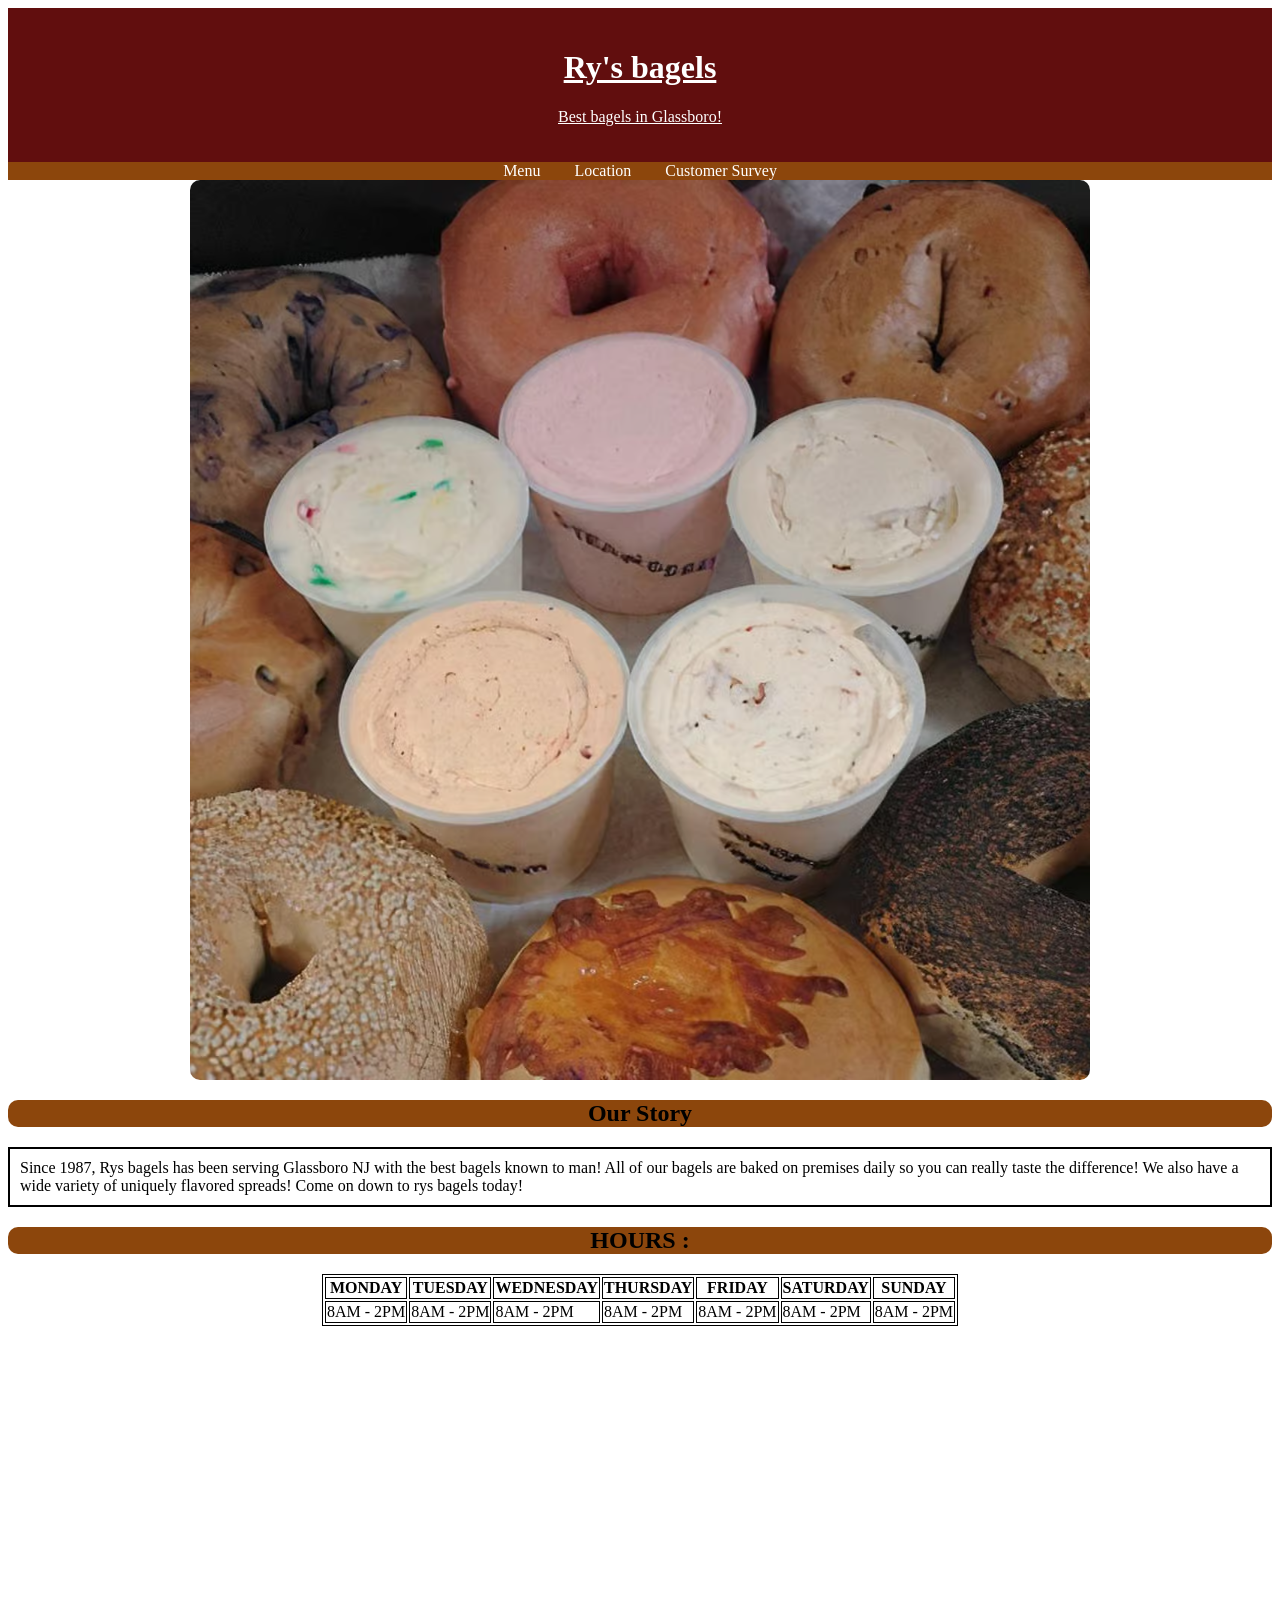
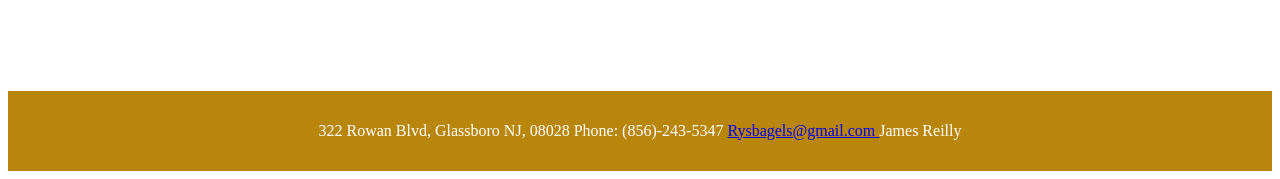
<file: index.html>
<!DOCTYPE html>
<html lang = "en">
   <head>
      <title>Ry's Bagels</title>
      <link rel="stylesheet" href="index.css">
      <meta name="viewport" content="width=device-width, initial-scale=1.0">
   </head>
   <body>
      <header>                    <!-- Sematic tag that can be referenced in css file -->
         <h1>Ry's bagels</h1>
         <p>Best bagels in Glassboro!</p>
      </header>

      <nav>
         <a href="menu.html">Menu</a>   <!--- Link to website: https://jpr2005.github.io/Rysbagels/      -->
         <a href="location.html">Location</a>
         <a href="customersurvey.html">Customer Survey</a>
      </nav>                 <!-- To Completed -->

      <main>                      <!-- Sematic tag that can be referenced in css file -->
         <section class="java">   <!-- class="java" for reference in css file -->
            <img src="rysbagels.avif" alt="Bagels">
         </section>
      
         <h2>Our Story</h2>
         
         <p class="description">
           Since 1987, Rys bagels has been serving Glassboro NJ with the best bagels known to man! All of our bagels are baked on premises daily
           so you can really taste the difference! We also have a wide variety of uniquely flavored spreads! Come on down to rys bagels today!
         </p>

         <h2> HOURS : </h2>
         <table class="hours">
            <tr> 
               <th> MONDAY </th>
               <th> TUESDAY</th>
               <th> WEDNESDAY</th>
               <th> THURSDAY</th>
               <th> FRIDAY</th>
               <th> SATURDAY</th>
               <th> SUNDAY</th>
            </tr>
            <tr>
               <td> 8AM - 2PM</td>
               <td> 8AM - 2PM</td>
               <td> 8AM - 2PM</td>
               <td> 8AM - 2PM</td>
               <td> 8AM - 2PM</td>
               <td> 8AM - 2PM</td>
               <td> 8AM - 2PM</td>

            </tr>


         </table>

         <section> 
            <iframe class = "video" width="560" height="315" src="https://www.youtube.com/embed/6QUt8KEAs_0?si=Wkp1oQdD9386gmS7" title="YouTube video player" frameborder="0" allow="accelerometer; autoplay; clipboard-write; encrypted-media; gyroscope; picture-in-picture; web-share" referrerpolicy="strict-origin-when-cross-origin" allowfullscreen>
               width="600"
               height="450"
    
               style = "border:0;"

               allowfullscreen=""

               loading="lazy"

               referrerpolicy="no-referrer-when-downgrade">
            </iframe>


         </section>



        
      </main>
      <footer>                    <!-- Sematic tag that can be referenced in css file -->
         <p>322 Rowan Blvd, Glassboro NJ, 08028
           
            Phone: (856)-243-5347

             <a href="rysbagels@gmail.com"> Rysbagels@gmail.com </a>

           James Reilly
           
         </p>
      </footer>
   </body>
</html>
</file>
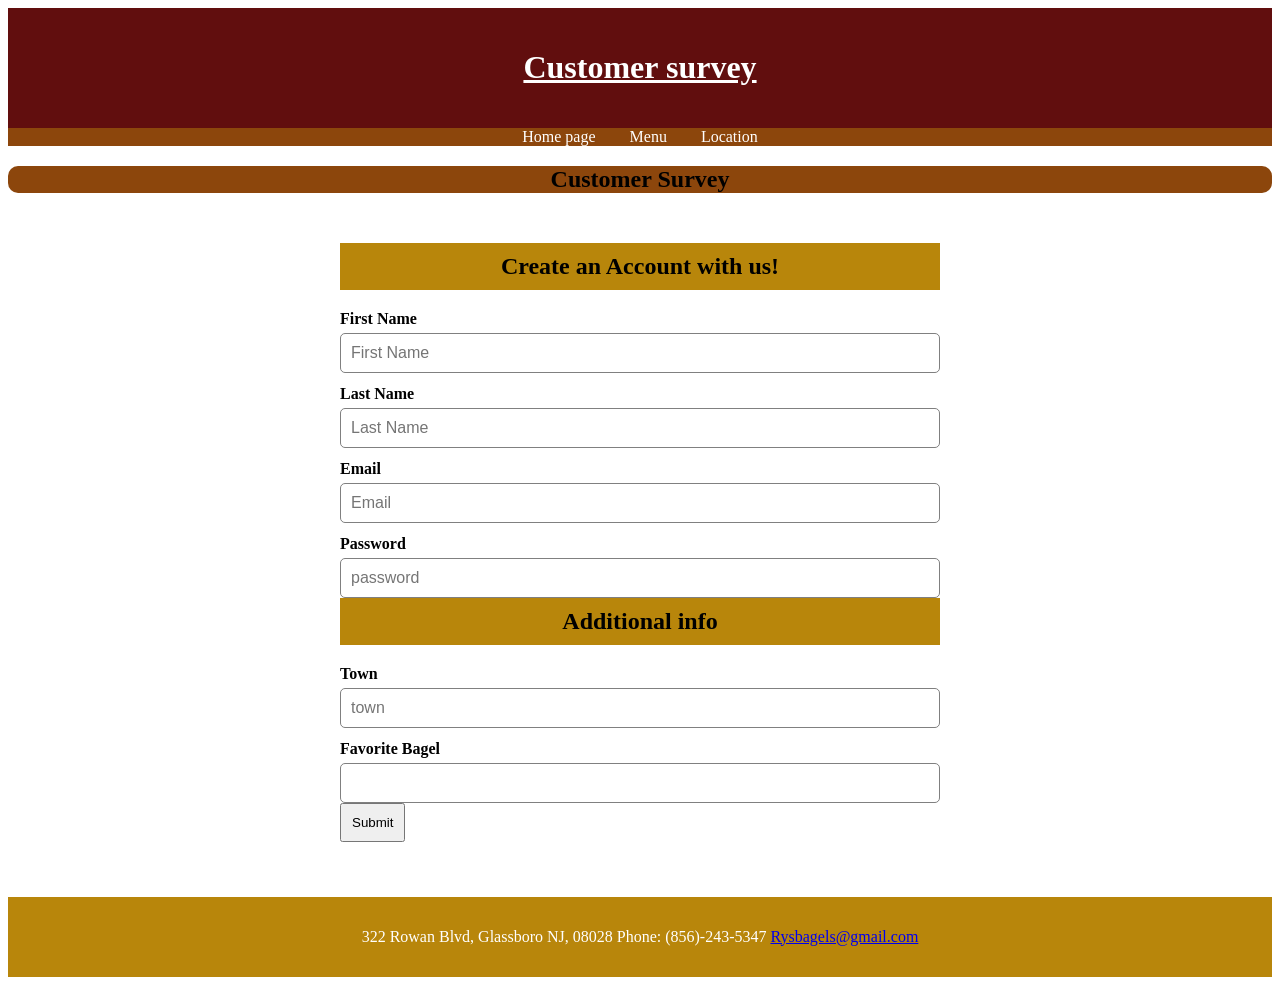
<file: customersurvey.html>
<!DOCTYPE html>
  <html lang = "en">
    <head> 
    <title> Customer survey </title>
    <link rel = "stylesheet" href = "index.css">
      <meta name="viewport" content="width=device-width, initial-scale=1.0">
    </head>

  <body>
    <header> 
     <h1> Customer survey </h1> 
    </header> 
  

    <nav>
      <a href = "index.html">Home page </a>
      <a href = "menu.html" >Menu </a>
      <a href = "location.html">Location </a>

    </nav>

  <main>
    <h2> Customer Survey </h2>
    
<form id = "accountForm"> 
  <h2> Create an Account with us! </h2>
  <label for ="fname">First Name</label>
<input type ="text" placeholder = "First Name" name="fname"> 
  <label for ="lname">Last Name</label>
<input type ="text" placeholder = "Last Name" name="lname">
  <label for ="uemail">Email</label>
<input type ="email" placeholder = "Email" name = "uemail">
  <label for ="password"> Password</label>
<input type ="password" placeholder = "password" name="password">

  <h2> Additional info </h2>
<label for ="town"> Town </label>
  <input type="text" placeholder="town" name = "town">

<label for = "favbagel" > Favorite Bagel </label>
  <input list = "Favorite Bagel" id = "favbagel">
  <datalist id = "Favorite Bagel">
    <option value = "Plain Bagel">
    <option value = "Cinnamon Raisin Bagel">
    <option value = "Everything Bagel">
    <option value = "Egg Bagel">
    <option value = "French toast Bagel">
      
  </datalist>
      
<button id= "submitButton" type = "submit"> Submit </button>






</form>




  </main>











    <footer>                    
         <p>322 Rowan Blvd, Glassboro NJ, 08028
           
            Phone: (856)-243-5347

             <a href="rysbagels@gmail.com"> Rysbagels@gmail.com </a>
           
         </p>
      </footer>


    </body> 
  </html>
</file>
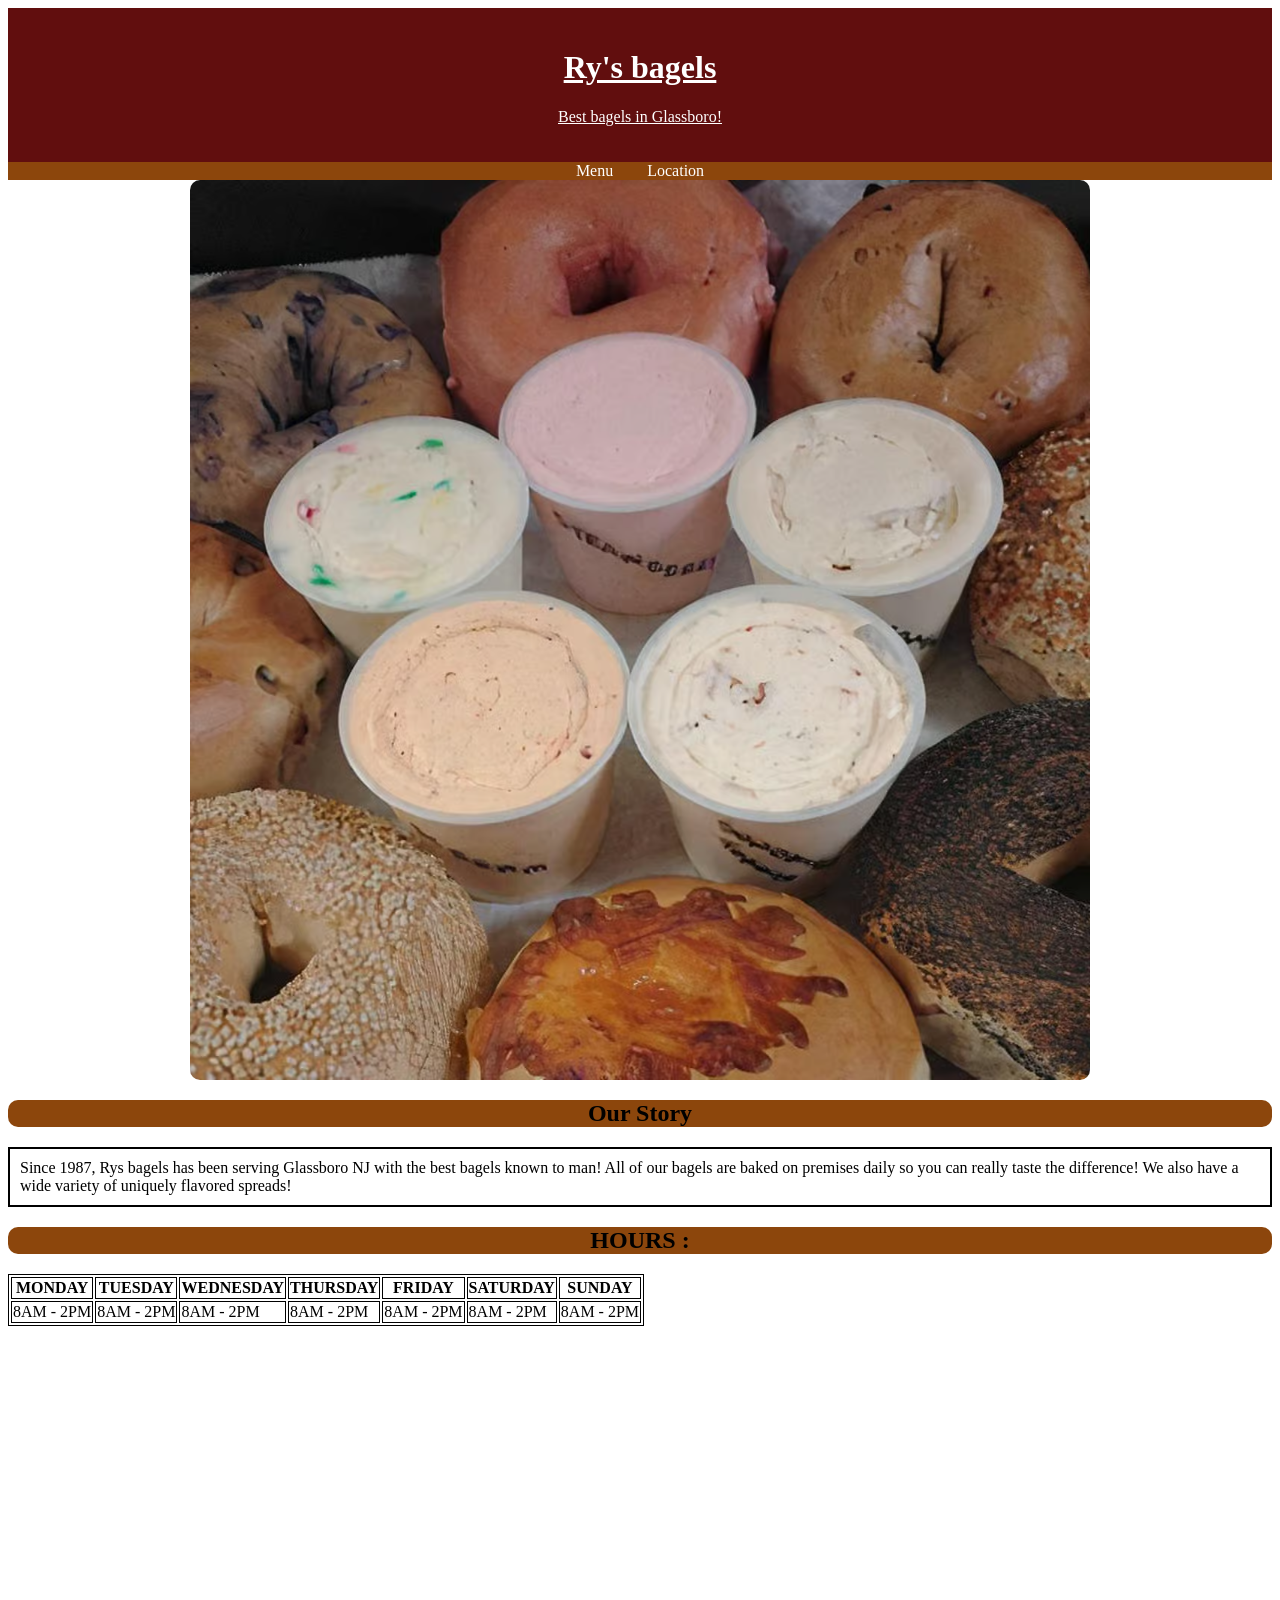
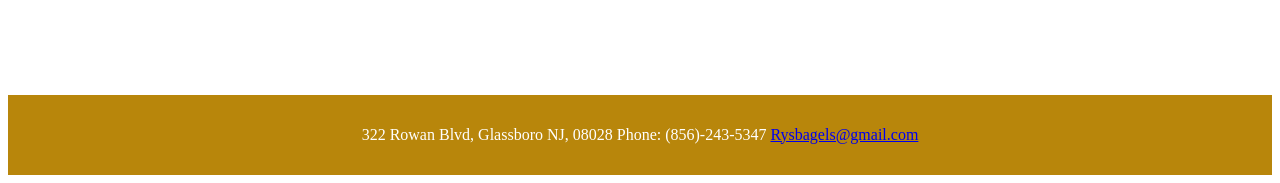
<file: Home.html>
<!DOCTYPE html>
<html lang = "en">
   <head>
      <title>Ry's Bagels</title>
      <link rel="stylesheet" href="Home.css">
   </head>
   <body>
      <header>                    <!-- Sematic tag that can be referenced in css file -->
         <h1>Ry's bagels</h1>
         <p>Best bagels in Glassboro!</p>
      </header>

      <nav>
         <a href="Menu.html">Menu</a>
         <a href="Location.html">Location</a>
      </nav>                 <!-- To Completed -->

      <main>                      <!-- Sematic tag that can be referenced in css file -->
         <section class="java">   <!-- class="java" for reference in css file -->
            <img src="rysbagels.avif" alt="Bagels">
         </section>
      
         <h2>Our Story</h2>
         
         <p class="description">
           Since 1987, Rys bagels has been serving Glassboro NJ with the best bagels known to man! All of our bagels are baked on premises daily
           so you can really taste the difference! We also have a wide variety of uniquely flavored spreads!
         </p>

         <h2> HOURS : </h2>
         <table class="hours">
            <tr> 
               <th> MONDAY </th>
               <th> TUESDAY</th>
               <th> WEDNESDAY</th>
               <th> THURSDAY</th>
               <th> FRIDAY</th>
               <th> SATURDAY</th>
               <th> SUNDAY</th>
            </tr>
            <tr>
               <td> 8AM - 2PM</td>
               <td> 8AM - 2PM</td>
               <td> 8AM - 2PM</td>
               <td> 8AM - 2PM</td>
               <td> 8AM - 2PM</td>
               <td> 8AM - 2PM</td>
               <td> 8AM - 2PM</td>

            </tr>


         </table>

         <section> 
            <iframe class = "video" width="560" height="315" src="https://www.youtube.com/embed/6QUt8KEAs_0?si=Wkp1oQdD9386gmS7" title="YouTube video player" frameborder="0" allow="accelerometer; autoplay; clipboard-write; encrypted-media; gyroscope; picture-in-picture; web-share" referrerpolicy="strict-origin-when-cross-origin" allowfullscreen>
               width="600"
               height="450"
    
               style = "border:0;"

               allowfullscreen=""

               loading="lazy"

               referrerpolicy="no-referrer-when-downgrade">
            </iframe>


         </section>



        
      </main>
      <footer>                    <!-- Sematic tag that can be referenced in css file -->
         <p>322 Rowan Blvd, Glassboro NJ, 08028
           
            Phone: (856)-243-5347

             <a href="rysbagels@gmail.com"> Rysbagels@gmail.com </a>
           
         </p>
      </footer>
   </body>
</html>
</file>
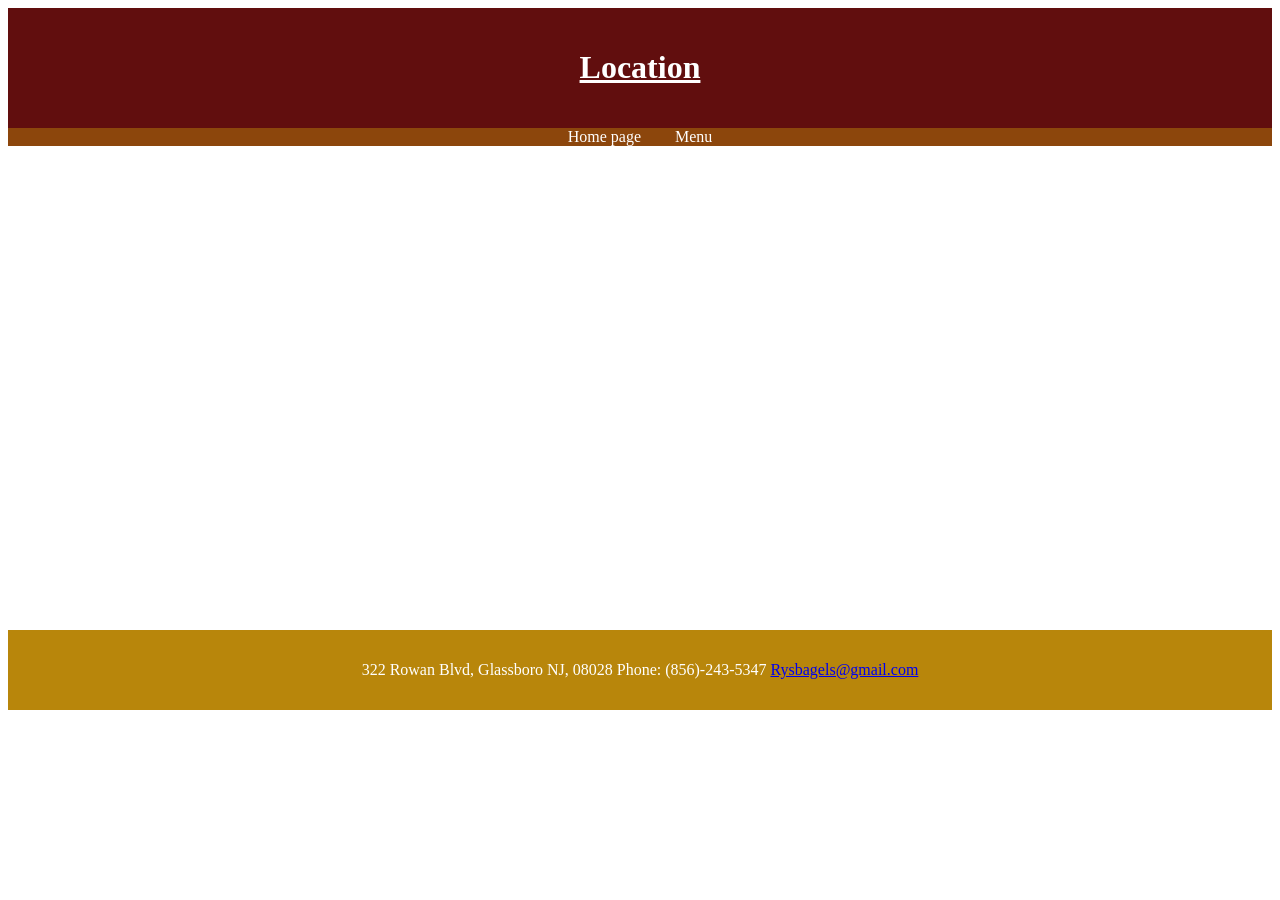
<file: Location.html>
<!DOCTYPE html>
<html lang="en">

<head> 
    <title>Location </title>
    <link rel = "stylesheet" href = Location.css>

</head>


<header> 

    <h1> Location </h1>

</header>




<nav> <a href="Home.html"> Home page </a> 

 <a href="Menu.html"> Menu </a> 
</nav>


<section>
    <iframe src="https://www.google.com/maps/embed?pb=!1m18!1m12!1m3!1d3069.466237253332!2d-75.1146756!3d39.7067036!2m3!1f0!2f0!3f0!3m2!1i1024!2i768!4f13.1!3m3!1m2!1s0x89c6d7a9468b4063%3A0x420647044c809387!2sRy's%20Bagels%20RU!5e0!3m2!1sen!2sus!4v1790102896829!5m2!1sen!2sus" width="600" height="450" style="border:0;" allowfullscreen="" loading="lazy" referrerpolicy="strict-origin-when-cross-origin">

width="600"
height="450"
    
style = "border:0;"

allowfullscreen=""

loading="lazy"

referrerpolicy="no-referrer-when-downgrade">

</iframe>
</section>













<footer>

    <p>322 Rowan Blvd, Glassboro NJ, 08028
           
            Phone: (856)-243-5347

             <a href="rysbagels@gmail.com"> Rysbagels@gmail.com 
</footer>








</html>
</file>
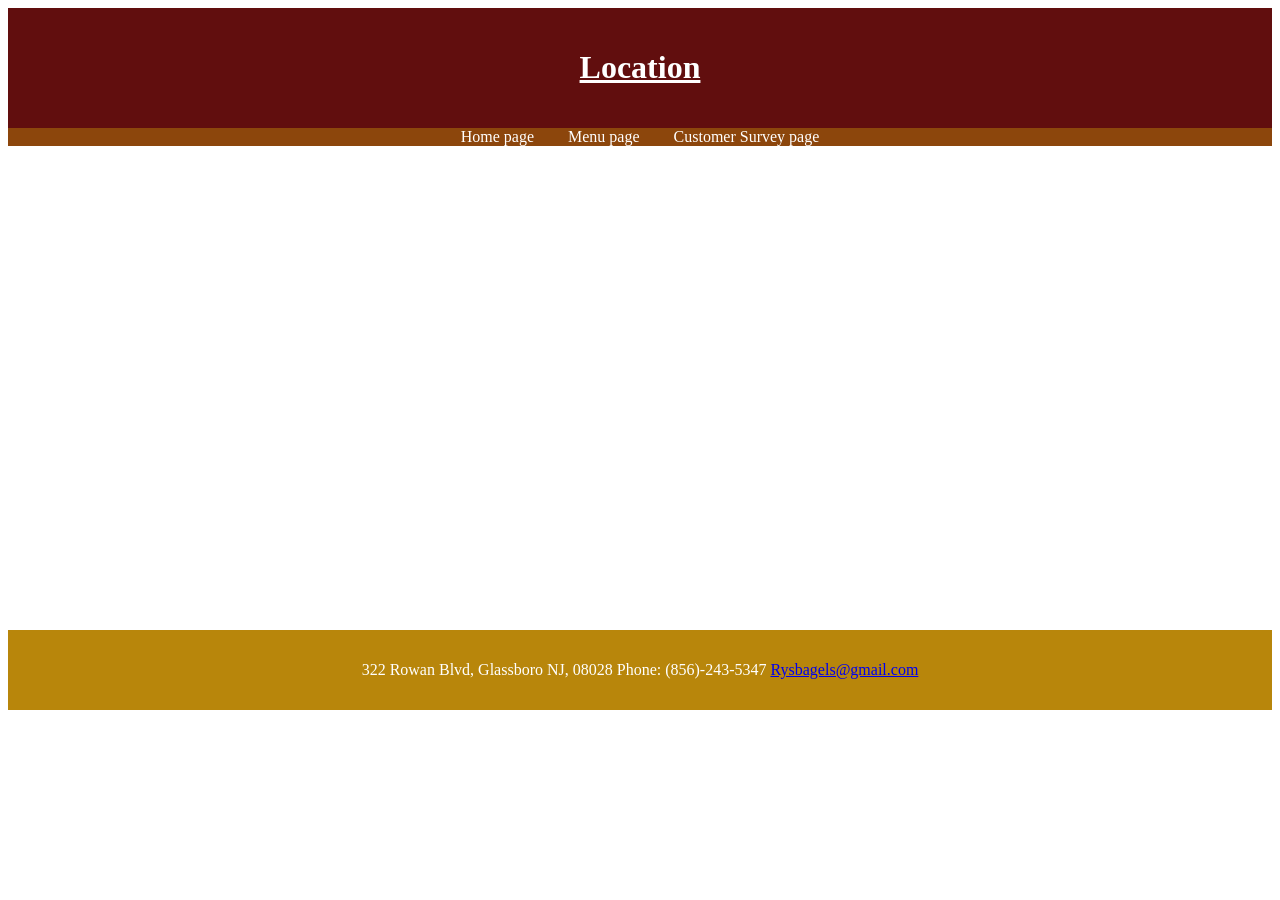
<file: location.html>
<!DOCTYPE html>
<html lang="en">

<head> 
    <title>Location </title>
    <link rel = "stylesheet" href = location.css>
    <meta name="viewport" content="width=device-width, initial-scale=1.0">

</head>


<header> 

    <h1> Location </h1>

</header>




<nav> <a href="index.html"> Home page </a> 

 <a href="menu.html"> Menu page</a> 
    
<a href="customersurvey.html"> Customer Survey page</a>
</nav>


<section>
    <iframe src="https://www.google.com/maps/embed?pb=!1m18!1m12!1m3!1d3069.466237253332!2d-75.1146756!3d39.7067036!2m3!1f0!2f0!3f0!3m2!1i1024!2i768!4f13.1!3m3!1m2!1s0x89c6d7a9468b4063%3A0x420647044c809387!2sRy's%20Bagels%20RU!5e0!3m2!1sen!2sus!4v1790102896829!5m2!1sen!2sus" width="600" height="450" style="border:0;" allowfullscreen="" loading="lazy" referrerpolicy="strict-origin-when-cross-origin">

width="600"
height="450"
    
style = "border:0;"

allowfullscreen=""

loading="lazy"

referrerpolicy="no-referrer-when-downgrade">

</iframe>
</section>













<footer>

    <p>322 Rowan Blvd, Glassboro NJ, 08028
           
            Phone: (856)-243-5347

             <a href="rysbagels@gmail.com"> Rysbagels@gmail.com 
</footer>








</html>
</file>
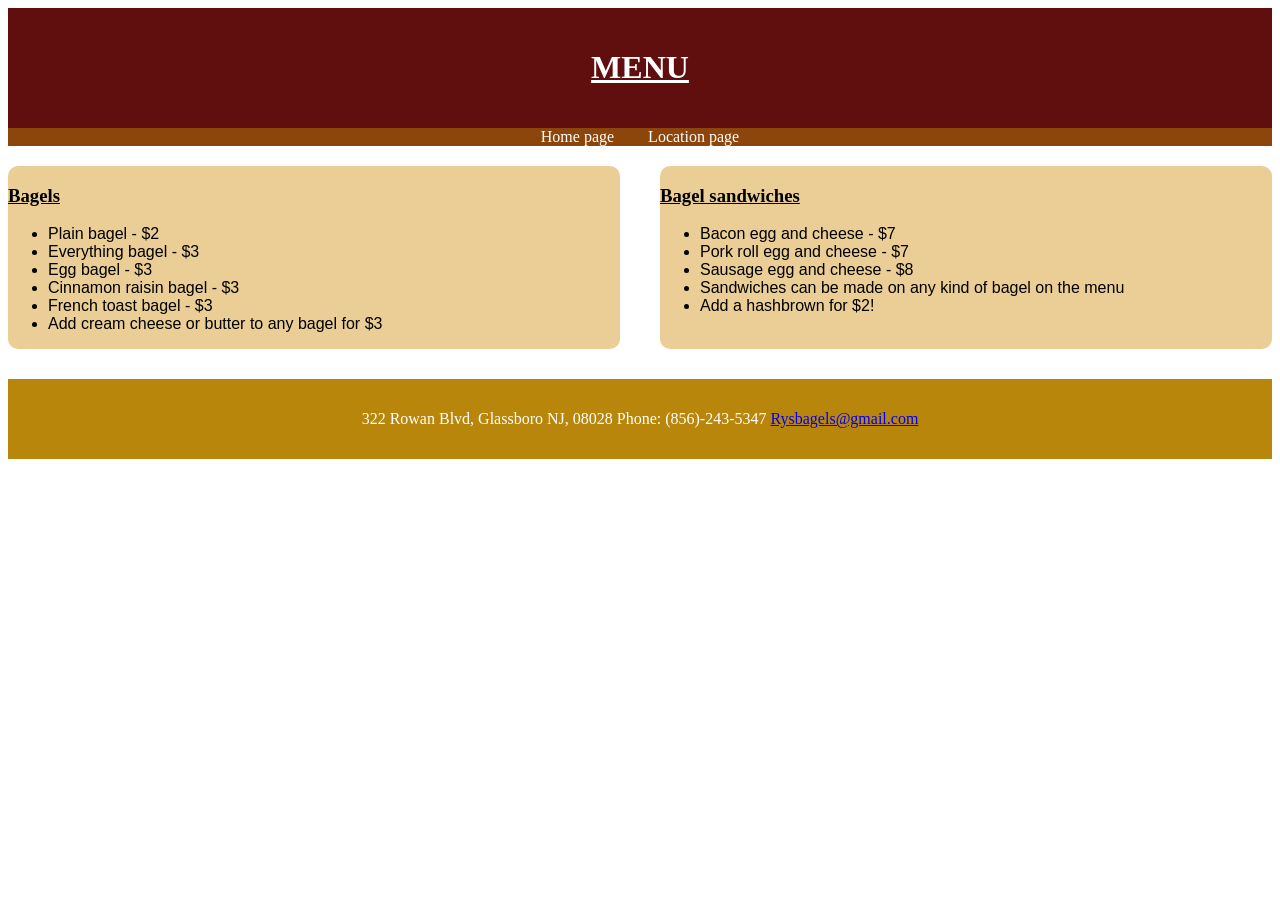
<file: Menu.html>
<!DOCTYPE html>
<html lang="en">

<head>

    <title>Menu</title>
    <link rel="stylesheet" href="Menu.css">

</head>
<header> 
    <h1> MENU </h1>
</header>
<nav> <a href="Home.html"> Home page </a> 

 <a href="Location.html"> Location page </a> </nav>
<main>
<body>

    <section>


<div class="menu-columns">

    <div class="menu-column">
        <h3>Bagels  </h3>

        <ul class ="menu-list">
            <li> Plain bagel - $2</li>
            <li> Everything bagel - $3</li>
            <li> Egg bagel - $3</li>
            <li> Cinnamon raisin bagel - $3</li>
            <li> French toast bagel - $3</li>
            <li> Add cream cheese or butter to any bagel for $3</li>



        </ul>

    </div>
        
    <div class="menu-column">

        <h3> Bagel sandwiches </h3>

        <ul class="menu-list">

            <li> Bacon egg and cheese - $7</li>
            <li> Pork roll egg and cheese - $7</li>
            <li> Sausage egg and cheese - $8</li>
            <li> Sandwiches can be made on any kind of bagel on the menu</li>
            <li> Add a hashbrown for $2!</li>




        </ul>




    </div>




</div>





</section>

</body>

</main>

<footer>

    <p>322 Rowan Blvd, Glassboro NJ, 08028
           
            Phone: (856)-243-5347

             <a href="rysbagels@gmail.com"> Rysbagels@gmail.com 
</footer>








</html>
</file>
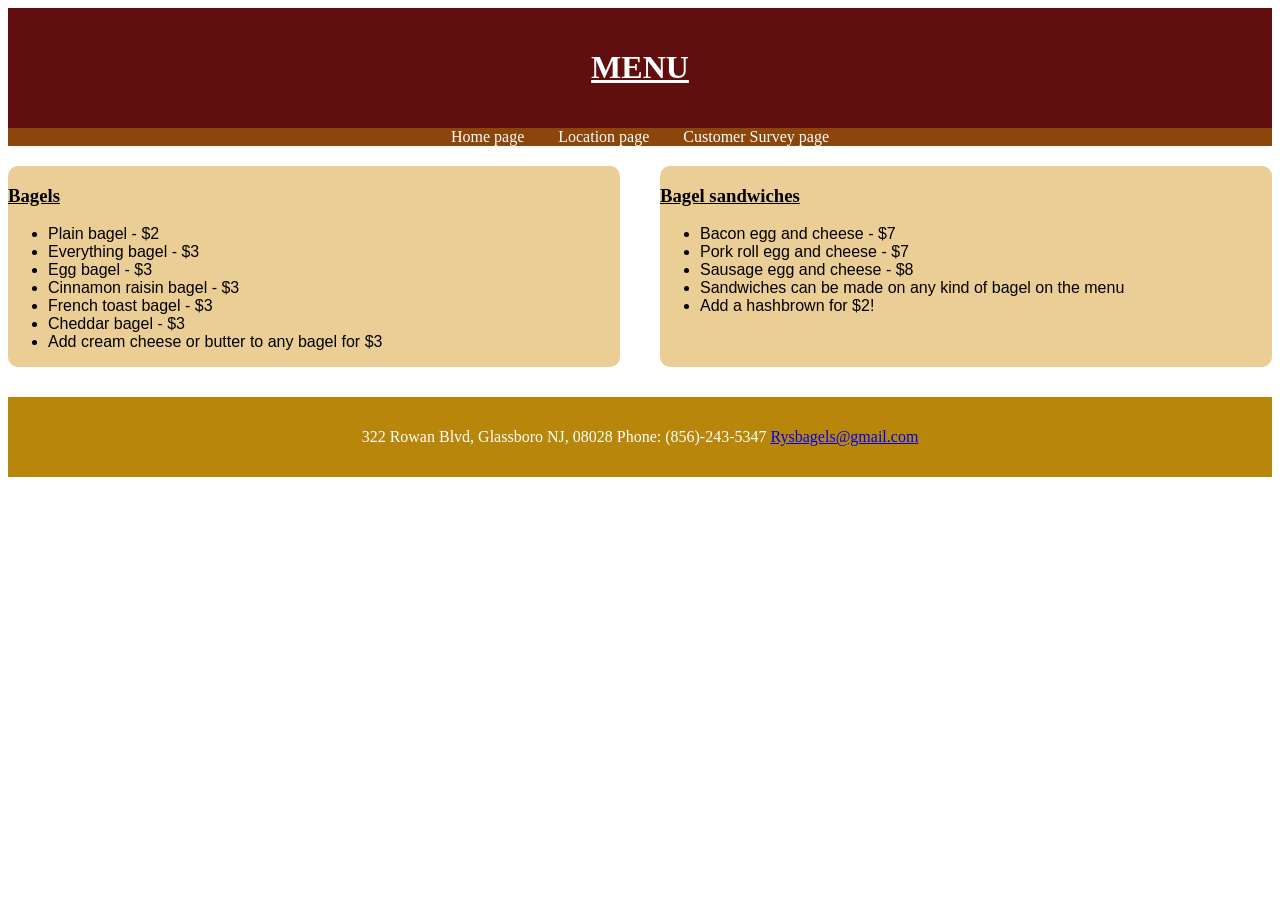
<file: menu.html>
<!DOCTYPE html>
<html lang="en">

<head>

    <title>Menu</title>
    <link rel="stylesheet" href="menu.css">
    <meta name="viewport" content="width=device-width, initial-scale=1.0">
</head>
<header> 
    <h1> MENU </h1>
</header>
<nav> <a href="index.html"> Home page </a> 

 <a href="location.html"> Location page </a> 

<a href="customersurvey.html">Customer Survey page </a>
</nav>
<main>
<body>

    <section>


<div class="menu-columns">

    <div class="menu-column">
        <h3>Bagels  </h3>

        <ul class ="menu-list">
            <li> Plain bagel - $2</li>
            <li> Everything bagel - $3</li>
            <li> Egg bagel - $3</li>
            <li> Cinnamon raisin bagel - $3</li>
            <li> French toast bagel - $3</li>
            <li> Cheddar bagel - $3</li>
            <li> Add cream cheese or butter to any bagel for $3</li>



        </ul>

    </div>
        
    <div class="menu-column">

        <h3> Bagel sandwiches </h3>

        <ul class="menu-list">

            <li> Bacon egg and cheese - $7</li>
            <li> Pork roll egg and cheese - $7</li>
            <li> Sausage egg and cheese - $8</li>
            <li> Sandwiches can be made on any kind of bagel on the menu</li>
            <li> Add a hashbrown for $2!</li>




        </ul>




    </div>




</div>





</section>

</body>

</main>

<footer>

    <p>322 Rowan Blvd, Glassboro NJ, 08028
           
            Phone: (856)-243-5347

             <a href="rysbagels@gmail.com"> Rysbagels@gmail.com 
</footer>








</html>
</file>
<file: index.css>
/* Header */

header {
  background-color: rgb(97, 14, 14);
  color: white;
  text-align: center;
  padding: 20px;
  text-decoration: underline;
 
}

/* Coffee Image */

.java img {
  width: 100%;
  max-width: 900px;
  display: block;
  margin: auto;
  border-radius: 10px;
}

.description{

border:2px, solid black;

padding: 10px;



}

h2{
  background-color: #8c460c;
  border-radius: 10px;
  text-align: center;
}

h3{
font-size: larger;
font-family:Cambria, Cochin, Georgia, Times, 'Times New Roman', serif;
background-color: rgb(140, 70, 12);
border-radius: 10px;
text-align:center;

}
.hours, tr, th, td{

border: 1px, solid black;
margin-left:auto;
margin-right:auto;
}



footer {
  background-color: darkgoldenrod;
  color: white;
  text-align: center;
  padding: 15px;
  margin-top: 30px;
}

nav{

    background-color: rgb(140, 70, 12);
    color: white;
    text-align: center;
}
nav a{

    color:white;
    margin: 15px;
    text-decoration: none;
}

nav a:hover {
color: white
}

.video{
padding: 10px;

}

form{

background-color:white;
max-width:600px;
margin: 25px auto;
padding: 25px;
border-radius: 10px;
box-shadow: 0 2px 6px rgba(0,0,0,0,0.1)

}

label {
display: block;
margin-top: 12px;
margin-bottom: 5px;
font-weight: bold;
}
form h2{
  color: black;
  margin-top:0;
  text-align:center;
  background-color: darkgoldenrod;
  border-radius:0px;
  padding:10px;
}

input{
  width: 100%;
  padding:10px;
  border: 1px solid grey;
  border-radius: 5px;
  box-sizing: border-box;
  font-size: 16px;
}

input:focus {
  outline: none;
  border-color:darkgoldenrod;
}

button{
padding:10px;
}

.video{
display: flex;
justify-content: center;
align-items:center
}
</file>
<file: Home.css>
/* Header */

header {
  background-color: rgb(97, 14, 14);
  color: white;
  text-align: center;
  padding: 20px;
  text-decoration: underline;
 
}

/* Coffee Image */

.java img {
  width: 100%;
  max-width: 900px;
  display: block;
  margin: auto;
  border-radius: 10px;
}

.description{

border:2px, solid black;

padding: 10px;



}

h2{
  background-color: #8c460c;
  border-radius: 10px;
  text-align: center;
}

h3{
font-size: larger;
font-family:Cambria, Cochin, Georgia, Times, 'Times New Roman', serif;
background-color: rgb(140, 70, 12);
border-radius: 10px;
text-align:center;

}
.hours, tr, th, td{

border: 1px, solid black;

}



footer {
  background-color: darkgoldenrod;
  color: white;
  text-align: center;
  padding: 15px;
  margin-top: 30px;
}

nav{

    background-color: rgb(140, 70, 12);
    color: white;
    text-align: center;
}
nav a{

    color:white;
    margin: 15px;
    text-decoration: none;
}

nav a:hover {
color: white
}

.video{
padding: 10px;

}
</file>
<file: Menu.css>
header {
  background-color: rgb(97, 14, 14);
  color: white;
  text-align: center;
  padding: 20px;
  text-decoration: underline;
 
}


.menu-list{

  font-family: 'Lucida Sans', 'Lucida Sans Regular', 'Lucida Grande', 'Lucida Sans Unicode', Geneva, Verdana, sans-serif;
}


.menu-columns {

display:flex;

justify-content: space between;

gap: 40px;
margin-top: 20px

}


.menu-column {

flex:1;
background-color: rgb(234, 206, 150);
border-radius: 10px;
}

h3{
  text-decoration: underline;
}



footer {
  background-color: darkgoldenrod;
  color: white;
  text-align: center;
  padding: 15px;
  margin-top: 30px;
}
nav{

    background-color: rgb(140, 70, 12);
    color:white;
    text-align: center;
}
nav a{

    color:white;
    margin: 15px;
    text-decoration: none;
    text-align: center;
}

nav a:hover {
color: white
}
</file>
<file: menu.css>
header {
  background-color: rgb(97, 14, 14);
  color: white;
  text-align: center;
  padding: 20px;
  text-decoration: underline;
 
}


.menu-list{

  font-family: 'Lucida Sans', 'Lucida Sans Regular', 'Lucida Grande', 'Lucida Sans Unicode', Geneva, Verdana, sans-serif;
}


.menu-columns {

display:flex;

justify-content: space between;

gap: 40px;
margin-top: 20px

}


.menu-column {

flex:1;
background-color: rgb(234, 206, 150);
border-radius: 10px;
}

h3{
  text-decoration: underline;
}



footer {
  background-color: darkgoldenrod;
  color: white;
  text-align: center;
  padding: 15px;
  margin-top: 30px;
}
nav{

    background-color: rgb(140, 70, 12);
    color:white;
    text-align: center;
}
nav a{

    color:white;
    margin: 15px;
    text-decoration: none;
    text-align: center;
}

nav a:hover {
color: white
}
</file>
